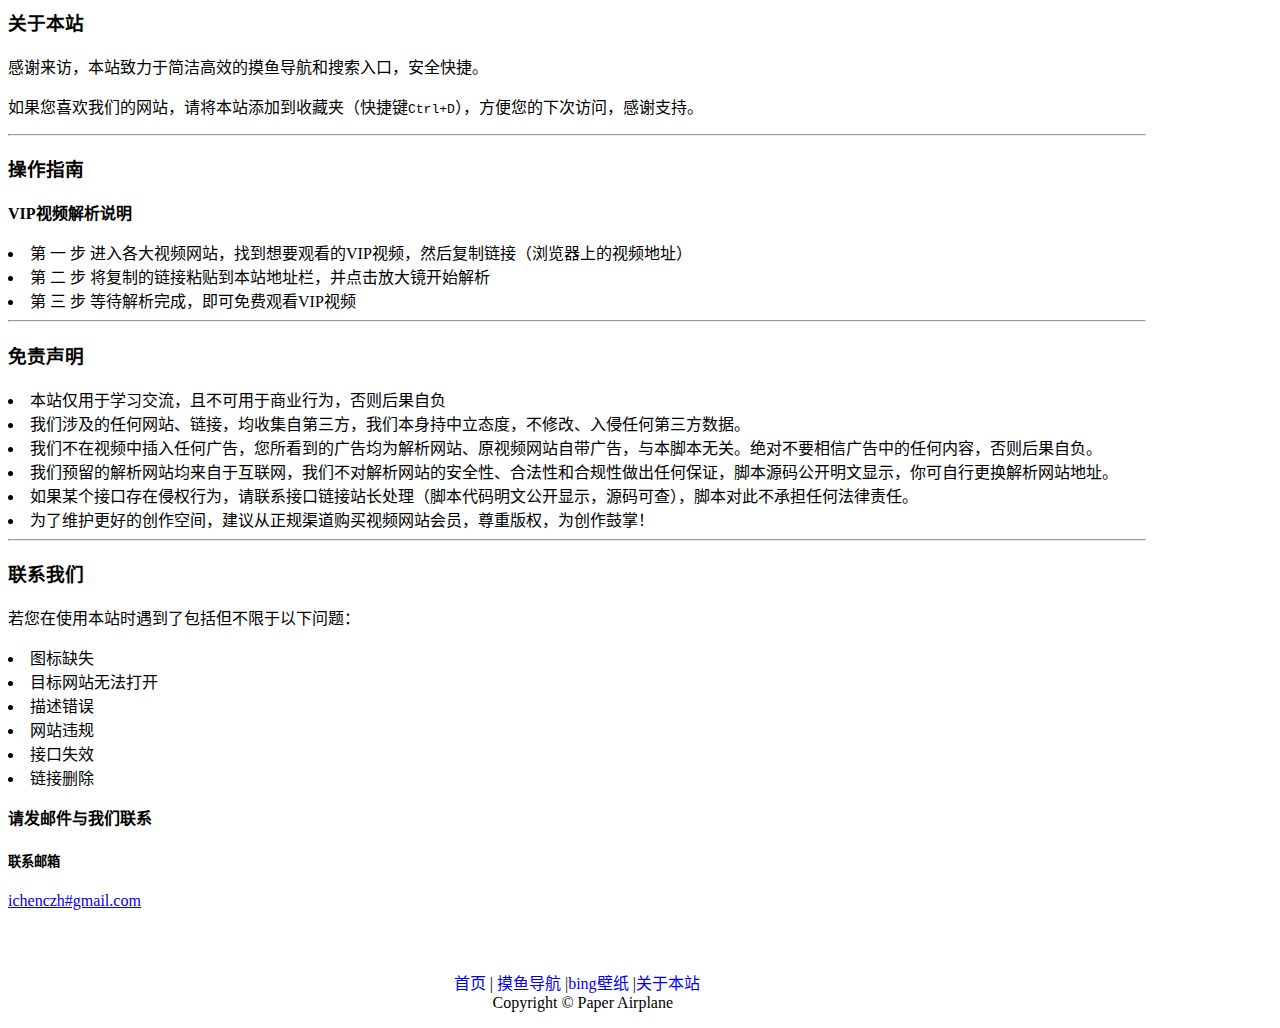
<file: about.html>
<html lang="zh-cn">
  <head>
    <meta charset="UTF-8">
    <title>纸飞机 - 最简洁的影视导航 </title>
    <meta http-equiv="X-UA-Compatible" content="IE=edge,chrome=1">
    <meta name="viewport" content="width=device-width, user-scalable=no, initial-scale=1.0, maximum-scale=1.0, minimum-scale=1.0">
    <link href="https://lf9-cdn-tos.bytecdntp.com/cdn/expire-1-M/docsify/4.12.2/themes/vue.min.css" type="text/css" rel="stylesheet">
    <style>body:not(.ready){overflow:auto!important}#main{max-width:90%}p.footer{margin-top:60px}p.footer a{text-decoration:none}</style>
 </head>
 <body> 

<div class="markdown-section" id="main">
<h3>关于本站</h3>
<p>感谢来访，本站致力于简洁高效的摸鱼导航和搜索入口，安全快捷。</p>
<p>如果您喜欢我们的网站，请将本站添加到收藏夹（快捷键<code>Ctrl+D</code>），方便您的下次访问，感谢支持。<p>
<hr>
<h3>操作指南</h3>
<p><strong>VIP视频解析说明</strong><p>
<li>第&nbsp;一&nbsp;步&nbsp;进入各大视频网站，找到想要观看的VIP视频，然后复制链接（浏览器上的视频地址）</li>
<li>第&nbsp;二&nbsp;步&nbsp;将复制的链接粘贴到本站地址栏，并点击放大镜开始解析</li>
<li>第&nbsp;三&nbsp;步&nbsp;等待解析完成，即可免费观看VIP视频</li>
<hr>
 <h3>免责声明</h3>
<li>本站仅用于学习交流，且不可用于商业行为，否则后果自负</li>
<li>我们涉及的任何网站、链接，均收集自第三方，我们本身持中立态度，不修改、入侵任何第三方数据。</li>
<li>我们不在视频中插入任何广告，您所看到的广告均为解析网站、原视频网站自带广告，与本脚本无关。绝对不要相信广告中的任何内容，否则后果自负。</li>
<li>我们预留的解析网站均来自于互联网，我们不对解析网站的安全性、合法性和合规性做出任何保证，脚本源码公开明文显示，你可自行更换解析网站地址。</li>
<li>如果某个接口存在侵权行为，请联系接口链接站长处理（脚本代码明文公开显示，源码可查），脚本对此不承担任何法律责任。</li>
<li>为了维护更好的创作空间，建议从正规渠道购买视频网站会员，尊重版权，为创作鼓掌！</li>
<hr>
<h3>联系我们</h3>
<p>若您在使用本站时遇到了包括但不限于以下问题：</p>
<li>图标缺失</li>
<li>目标网站无法打开</li>
<li>描述错误</li>
<li>网站违规</li>
<li>接口失效</li>
<li>链接删除</li>
<p><strong>请发邮件与我们联系</strong></p>
<h5>联系邮箱</h5>
<p><a href="ichenczh@gmail.com">ichenczh#gmail.com</a></p>
<center><p class="footer"><a href="https://xn--nkva.xyz/" title="首页">首页</a> | <a href="https://look.xn--nkva.xyz/" title="摸鱼导航">摸鱼导航</a> |<a href="https://bing.xn--nkva.xyz/" title="bing">bing壁纸</a> |<a  href="/"  title="关于本站“ target="_blant">关于本站</a>  </a>  <br>
&nbsp;&nbsp;&nbsp;Copyright © Paper Airplane 
</div>
</body>
</html>
</file>
